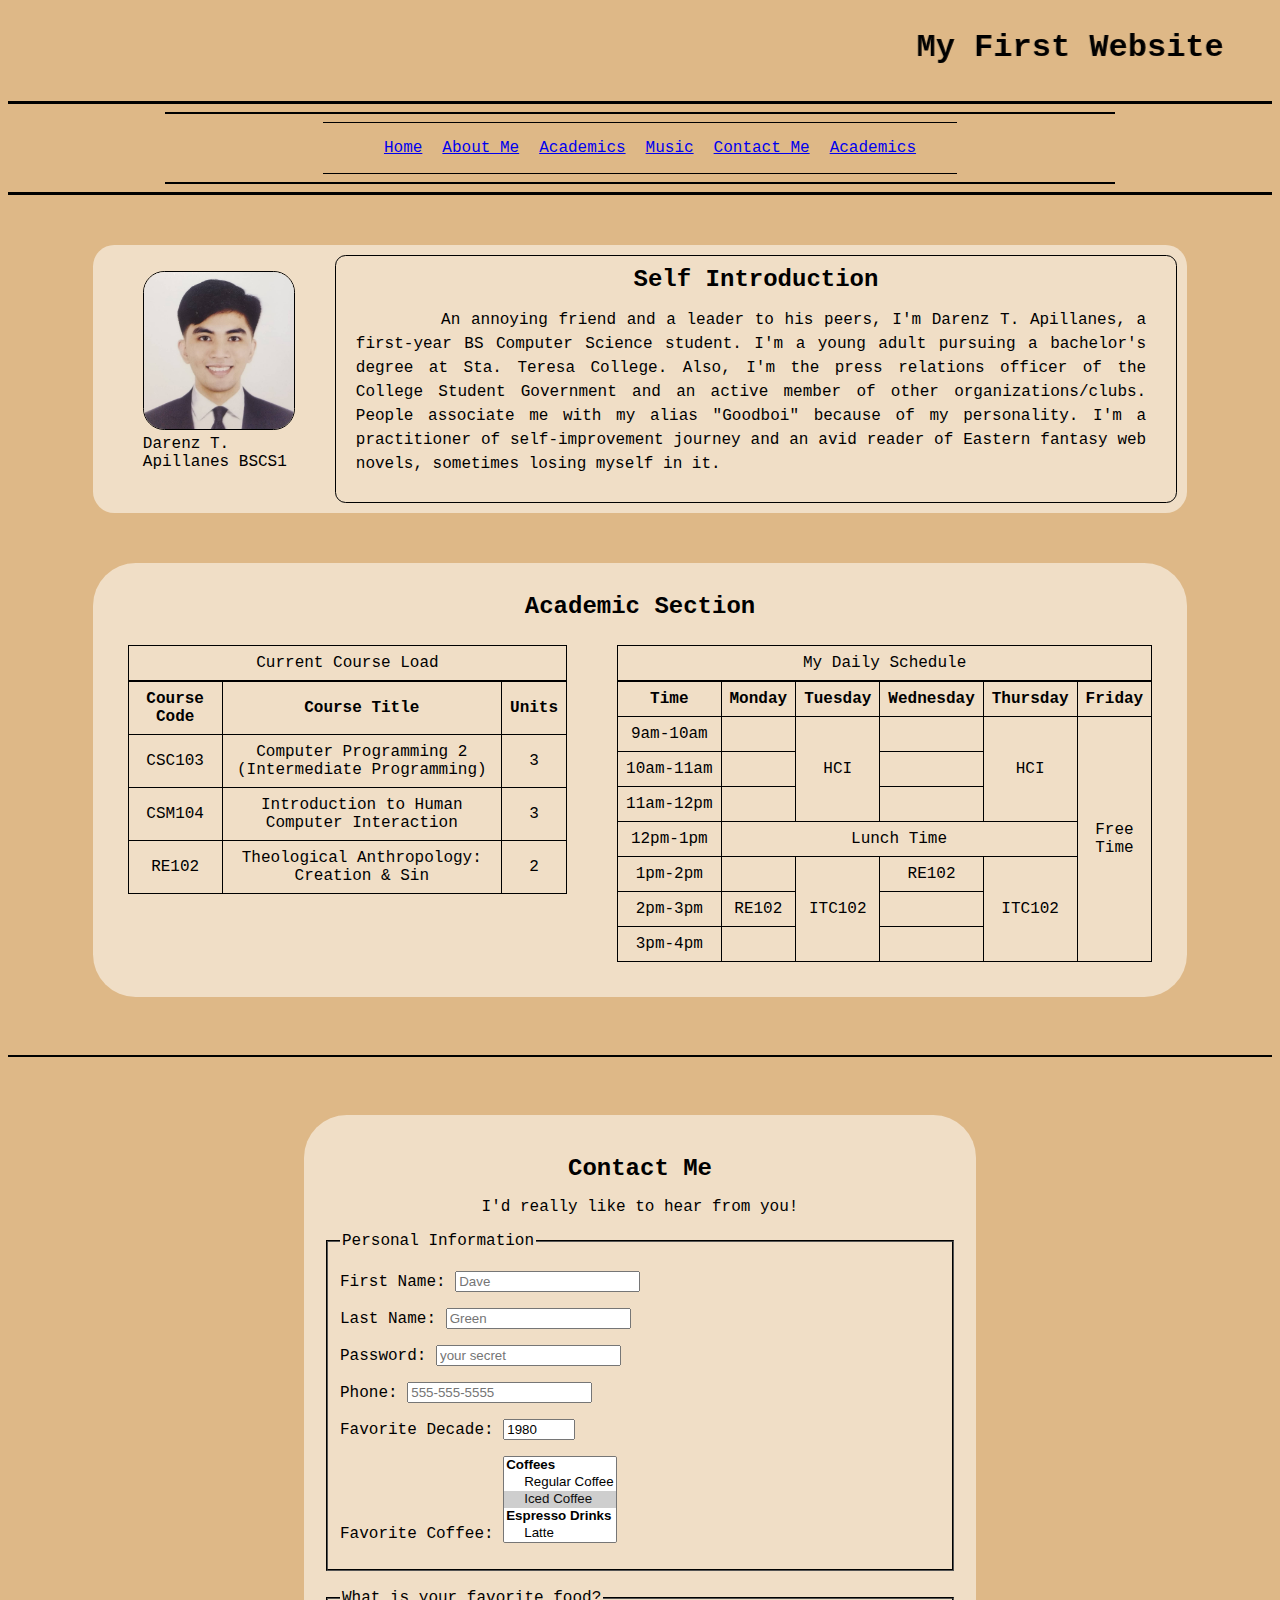
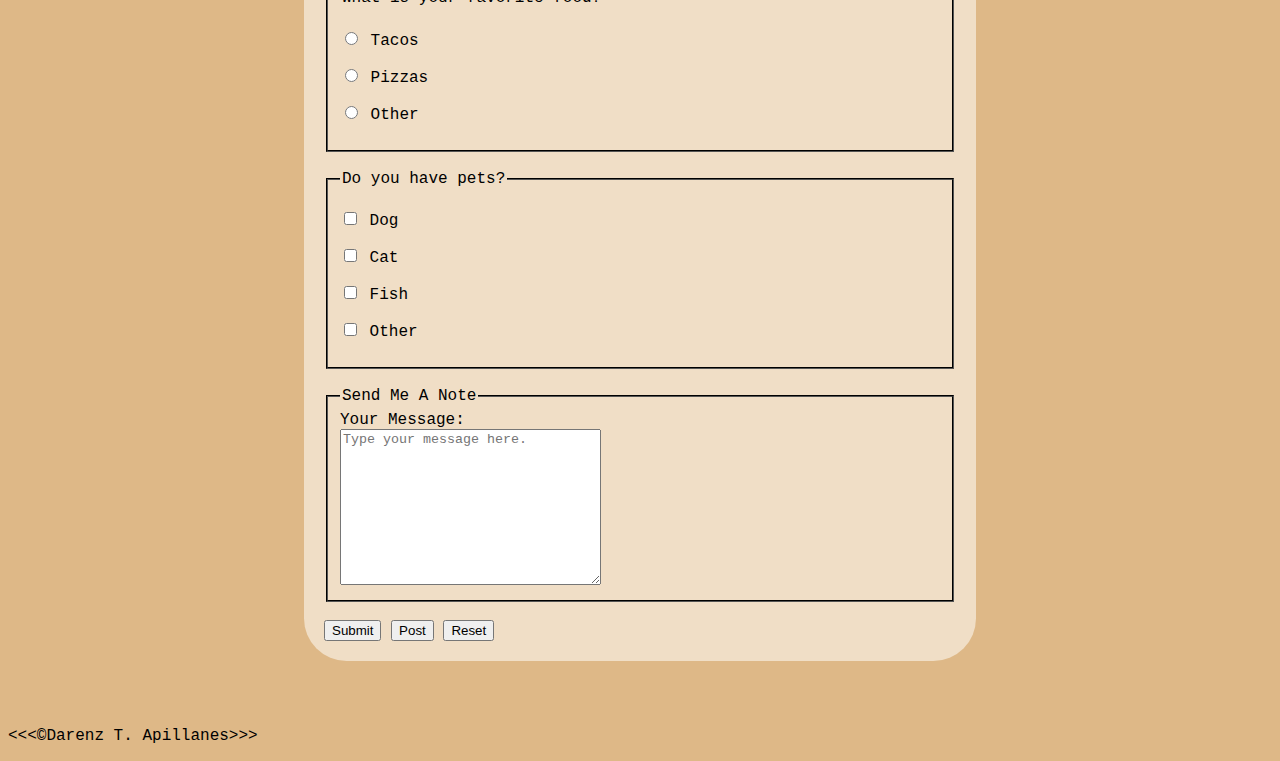
<file: index.html>
<!DOCTYPE html>
<html lang="en">
<head>
    <meta charset="UTF-8">
    <meta name="viewport" content="width=device-width, initial-scale=1.0">
    <title>Darenz T. Apillanes</title>
    <link rel="stylesheet" href="css/style.css">
</head>
<body>
    <header>
        <marquee behavior="alternate" direction="scroll">
            <h1 class="header">My First Website</h1>
        </marquee>
        <hr size="3" color="black">
        <hr size="2" color="black" width="75%">
        <hr size="1" color="black" width="50%">

        <nav aria-label="primary navigation">
            <ul class="primaryNav">
                <li class="primaryNav"><a href="main.html">Home</a></li>
                <li class="primaryNav"><a href="#aboutMe">About Me</a></li>
                <li class="primaryNav"><a href="tabl">Academics</a></li>
                <li class="primaryNav"><a href="music.html">Music</a></li>
                <li class="primaryNav"><a href="#Contact">Contact Me</a></li>
                <li class="primaryNav"> <a href="Tables.html">Academics</a></li>
            </ul>
        </nav>

        <hr size="1" color="black" width="50%">
        <hr size="2" color="black" width="75%">
        <hr size="3" color="black">
    </header>

    <main>
        <article>
            <section class="selfIntroduction" id="aboutMe">
                <div class="selfIntroductionContainer">
                    <div class="idPic">
                        <figure>
                            <img src="img/idpic.jpg" alt="ID Picture" width="150" class="idPic">
                
                            <figcaption>
                                Darenz T. Apillanes BSCS1
                            </figcaption>
                        </figure>
                    </div>
                    <div class="introduction">
                        <h2 align="center" class="selfIntroduction">Self Introduction</h2>
                        <p class="introduction">
                            &nbsp;&nbsp;&nbsp;&nbsp;&nbsp;&nbsp;&nbsp;&nbsp;An annoying friend and a leader to his peers, I'm Darenz T. Apillanes, a first-year BS Computer Science student. I'm a young adult pursuing a bachelor's degree at Sta. Teresa College. Also, I'm the press relations officer of the College Student Government and an active member of other organizations/clubs. People associate me with my alias "Goodboi" because of my personality. I'm a practitioner of self-improvement journey and an avid reader of Eastern fantasy web novels, sometimes losing myself in it. 
                        </p>
                    </div>
                </div>
            </section>
            <section id="dailySchedule" class="academicContainer">
            <div class="dvAcademiccontainer">
                <h2 align="center">Academic Section</h2>
            <section class="tableContainer">
                <div class="courseLoad">
                    <table class="courseLoad">
                        <caption>Current Course Load </caption>
                            <th>Course Code</th>
                            <th>Course Title</th>
                            <th>Units</th>

                            <tr>
                                <td>CSC103</td>
                                <td>Computer Programming 2 (Intermediate Programming)</td>
                                <td>3</td>
                            </tr>

                            <tr>
                                <td>CSM104</td>
                                <td>Introduction to Human Computer Interaction</td>
                                <td>3</td>
                            </tr>

                            <tr>
                                <td>RE102</td>
                                <td>Theological Anthropology: Creation & Sin</td>
                                <td>2</td>
                            </tr>
                    </table>
                </div>
                <div class="dailySchedule">
                <table class="dailySchedule">
                    <caption>My Daily Schedule</caption>
                    <tr>
                        <th>Time</th>
                        <th>Monday</th>
                        <th>Tuesday</th>
                        <th>Wednesday</th>
                        <th>Thursday</th>
                        <th>Friday</th>
                    </tr>
                    <tr>
                        <td>
                            <time datetime="09:00">9am</time>-<time datetime="10:00">10am</time>
                        </td>
                        <td></td>
                        <td rowspan="3">HCI</td>
                        <td></td>
                        <td rowspan="3">HCI</td>
                        <td rowspan="8">Free Time</td>
                    </tr>
                    <tr>
                        <td>
                            <time datetime="10:00">10am</time>-<time datetime="11:00">11am</time>
                        </td>
                        <td></td>
                        <td></td>
                    </tr>
                    <tr>
                        <td>
                            <time datetime="11:00">11am</time>-<time datetime="12:00">12pm</time>
                        </td>
                        <td></td>
                        <td></td>
                    </tr>
                    <tr>
                        <td>
                            <time datetime="12:00">12pm</time>-<time datetime="13:00">1pm</time>
                        </td>
                        <td colspan="4">Lunch Time</td>
                    </tr>
                    <tr>
                        <td>
                            <time datetime="13:00">1pm</time>-<time datetime="14:00">2pm</time> 
                        </td>
                        <td></td>
                        <td rowspan="3">ITC102</td>   
                        <td>RE102</td>
                        <td rowspan="3">ITC102</td>
                    </tr>
                    <tr>
                        <td>
                            <time datetime="14:00">2pm</time>-<time datetime="15:00">3pm</time>
                        </td>
                        <td>RE102</td>
                        <td></td>
                    </tr>
                    <tr>
                        <td>
                            <time datetime="15:00">3pm</time>-<time datetime="16:00">4pm</time>
                        </td>
                        <td></td>
                        <td></td>
                    </tr>
                </div>
                </table>
            </section>
        </div>
    </section>
        </article>

<hr color="black">

        <article id="Contact">
            <div class="dvContact">
            <h2 align="center">Contact Me</h2>
            <p align="center    ">I'd really like to hear from you!</p>
            <form action="https://httpbin.org/get" method="get">
                <fieldset>
                    <legend>Personal Information</legend>
                    <p>
                        <label for="firstName">First Name:</label>
                        <input type="text" name="firsName" id="firstName" placeholder="Dave" autocomplete="on" required>
                    </p>
                    <p>
                        <label for="lastName">Last Name:</label>
                        <input type="text" name="lastName" id="lastName" placeholder="Green" autocomplete="on" required>
                    </p>
                    <p>
                        <label for="password">Password:</label>
                        <input type="password" name="password" id="password" placeholder="your secret" required>
                    </p>
                    <p>
                        <label for="phone">Phone:</label>
                        <input type="tel" name="phone" id="phone" placeholder="555-555-5555"
                        pattern="[0-9]{3}[0-9]{3}[0-9]{4}" required>
                    </p>
                    <p>
                        <label for="decade">Favorite Decade:</label>
                        <input type="number" name="decade" id="decade" min="1950" max="2040" step="10" value="1980">
                    </p>
                    <p>
                        <label for="coffee">Favorite Coffee:</label>
                        <select name="coffee" id="coffee" multiple size="5">
                            <optgroup label="Coffees">                            <option value="regular coffee">Regular Coffee</option>
                                <option value="iced coffee" selected>Iced Coffee</option>
                            </optgroup>
                            <optgroup label="Espresso Drinks">  
                            <option value="latte">Latte</option>
                            <option value="cappuccino">Cappuccino</option>
                            <option value="cortado">Cortado</option>
                            <option value="americano">Americano</option>
                            </optgroup>
                            <option value="other">Other</option>
                        </select>

                    </p>

              <!--       <p>
                        <label for="coffee">Favorite Coffee:</label>
                        <input type="text" name="coffee" id="coffee" list="coffee-list">
                        <datalist id="coffee-list">
                            <option value="coffee">
                            <option value="latte">
                            <option value="espresso">
                            <option value="cortado">
                            <option value="americano">
                            <option value="other">
                        </datalist>
                    </p> -->


                </fieldset>
                <br>
                <fieldset>
                    <legend>What is your favorite food?</legend>
                    <p>
                        <input type="radio" name="food" id="tacos" value="tacos">
                        <label for="tacos">Tacos</label>
                    </p>
                    <p>
                        <input type="radio" name="food" id="pizzas" value="pizzas">
                        <label for="pizzas">Pizzas</label>
                    </p>
                    <p>
                        <input type="radio" name="food" id="other" value="other">
                        <label for="other">Other</label>
                    </p>
                </fieldset>

                <br>

                <fieldset>
                    <legend>Do you have pets?</legend>
                    <p>
                        <input type="checkbox" name="pets" id="dog" value="dog">
                        <label for="dog">Dog</label>
                    </p>
                    <p>
                        <input type="checkbox" name="pets" id="cat" value="cat">
                        <label for="cat">Cat</label>
                    </p>
                    <p>
                        <input type="checkbox" name="pets" id="fish" value="fish">
                        <label for="fish">Fish</label>
                    </p>
                    <p>
                        <input type="checkbox" name="pets" id="otherPet" value="other">
                        <label for="other">Other</label>
                    </p>
                </fieldset>
                <br>
                <fieldset>
                    <legend>Send Me A Note</legend>
                    <label for="message">Your Message:</label>
                    <br>
                    <textarea name="message" id="message" cols="30" rows="10" placeholder="Type your message here."></textarea>
                </fieldset>
                <br>
                <button type="submit">Submit</button>
                <button type="submit" formaction="https://httpbin.org/post" formmethod="post">Post</button>
                <button type="reset">Reset</button>
           </form>
        </div>
        </article>


    </main>

    <footer>
        <p>
            &lt;&lt;&lt;&copy;Darenz T. Apillanes&gt;&gt;&gt;
        </p>
    </footer>
</body>
</html>
</file>
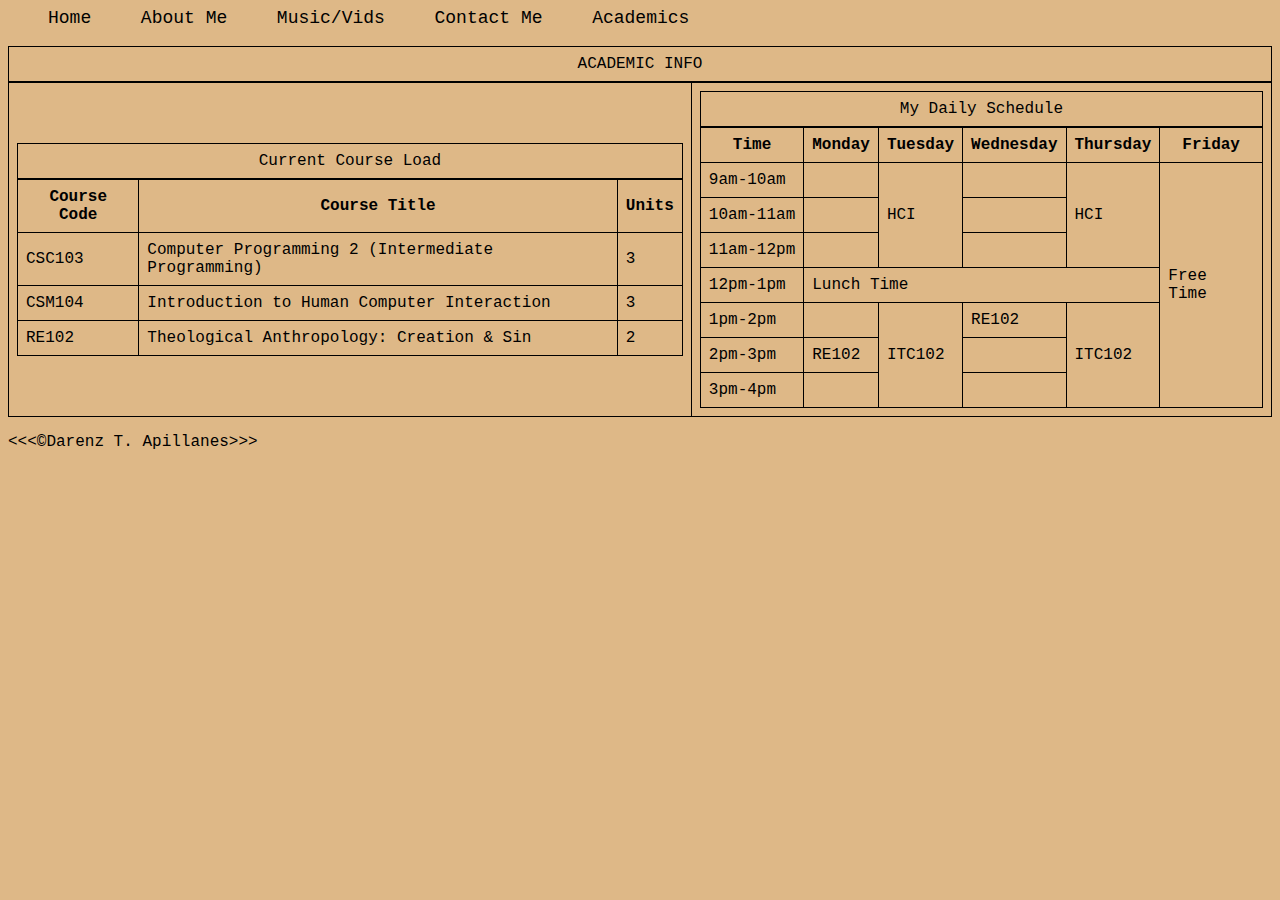
<file: Tables.html>
<!DOCTYPE html>
<html lang="en">
<head>
    <meta charset="UTF-8">
    <meta name="viewport" content="width=device-width, initial-scale=1.0">
    <title>Tables</title>
    <link rel="stylesheet" href="css/table.css">
    
</head>
<body>
    <header>
    
        <nav class="navbar">
            <a href="main.html" >Home</a>
            <a href="index.html" >About Me</a>
            <a href="music.html" >Music/Vids</a>
            <a href="#" >Contact Me</a>
            <a href="Tables.html">Academics</a>
        </nav>

    </header>
    <br>
    <main>
        <article class="acadContainer">
        <table>
            <caption>ACADEMIC INFO</caption>
            <tr>
                <td>
                    <table class="courseLoad">
                        <caption>Current Course Load </caption>
                            <th>Course Code</th>
                            <th>Course Title</th>
                            <th>Units</th>

                            <tr>
                                <td>CSC103</td>
                                <td>Computer Programming 2 (Intermediate Programming)</td>
                                <td>3</td>
                            </tr>

                            <tr>
                                <td>CSM104</td>
                                <td>Introduction to Human Computer Interaction</td>
                                <td>3</td>
                            </tr>

                            <tr>
                                <td>RE102</td>
                                <td>Theological Anthropology: Creation & Sin</td>
                                <td>2</td>
                            </tr>
                    </table>
                </td>
                <td>
                    <table class="dailySchedule">
                        <caption>My Daily Schedule</caption>
                        <tr>
                            <th>Time</th>
                            <th>Monday</th>
                            <th>Tuesday</th>
                            <th>Wednesday</th>
                            <th>Thursday</th>
                            <th>Friday</th>
                        </tr>
                        <tr>
                            <td>
                                <time datetime="09:00">9am</time>-<time datetime="10:00">10am</time>
                            </td>
                            <td></td>
                            <td rowspan="3">HCI</td>
                            <td></td>
                            <td rowspan="3">HCI</td>
                            <td rowspan="8">Free Time</td>
                        </tr>
                        <tr>
                            <td>
                                <time datetime="10:00">10am</time>-<time datetime="11:00">11am</time>
                            </td>
                            <td></td>
                            <td></td>
                        </tr>
                        <tr>
                            <td>
                                <time datetime="11:00">11am</time>-<time datetime="12:00">12pm</time>
                            </td>
                            <td></td>
                            <td></td>
                        </tr>
                        <tr>
                            <td>
                                <time datetime="12:00">12pm</time>-<time datetime="13:00">1pm</time>
                            </td>
                            <td colspan="4">Lunch Time</td>
                        </tr>
                        <tr>
                            <td>
                                <time datetime="13:00">1pm</time>-<time datetime="14:00">2pm</time> 
                            </td>
                            <td></td>
                            <td rowspan="3">ITC102</td>   
                            <td>RE102</td>
                            <td rowspan="3">ITC102</td>
                        </tr>
                        <tr>
                            <td>
                                <time datetime="14:00">2pm</time>-<time datetime="15:00">3pm</time>
                            </td>
                            <td>RE102</td>
                            <td></td>
                        </tr>
                        <tr>
                            <td>
                                <time datetime="15:00">3pm</time>-<time datetime="16:00">4pm</time>
                            </td>
                            <td></td>
                            <td></td>
                        </tr>
                    </div>
                    </table>
                </td>
            </tr>
        </table>
    </article>
    </main>

    <footer>
        <p>
            &lt;&lt;&lt;&copy;Darenz T. Apillanes&gt;&gt;&gt;
        </p>
    </footer>
</body>
</html>
</file>
<file: css/style.css>
body {
   background-color: burlywood;
    font-family: 'Courier New', Courier, monospace;
}

ul.primaryNav {
    display: flex;
    flex-direction: row;
    justify-content: center;
}


li.primaryNav {
    margin-left:20px;
    margin-right:20px;
    margin-left: 0%;
    margin-bottom:0%;
    list-style-type: none;
}

section.selfIntroduction {
    display: flex;
    justify-content: center;
}

div.selfIntroductionContainer {
    width: 85%;
    display: flex;
    flex-direction: row;
    background-color: #F0DEC6;
    border-radius: 16pt;
    padding: 10px;
}


div.introduction {
    text-align: justify;
    justify-content: center;
    border: solid black 1px;
    border-radius: 8pt;
}

h2.selfIntroduction{
   margin-top: 10px;
   margin-bottom: 0%;
}

p.introduction {
    margin-right: 20px;
    margin-left: 10px;
    margin-top: 5px;
    line-height: 1.5;
    padding: 10px;
}

img.idPic {
    border: solid 1px black;
    border-radius: 16pt;
}

div.idPic {
    align-items: center;
}

table, tr, th, td, caption {
    font-family: 'Courier New', Courier, monospace;
    padding: 0.5em;
    border: solid 1px black;
    border-collapse: collapse;
}

section.tableContainer {
    display: flex;
    justify-content: center;
    text-align: center;
    margin: 0%;
    flex-direction: row;
}

table.dailySchedule, table.courseLoad {
    margin: 25px;
}

section.academicContainer {
    display: flex;
    justify-content: center;
}
div.dvAcademiccontainer {
    width: 85%;
    background-color: #F0DEC6;
    padding: 10px;
    border-radius: 32pt;
    margin-bottom: 50px;
}

h2 {
    font-family: 'Courier New', Courier, monospace;
    margin-bottom: 0%;
}

section.selfIntroduction, section.academicContainer {
    margin-top: 50px;
}

fieldset {
    border-color: black;
}

#Contact {
    display: flex;
    flex-direction: column;
    justify-content: center;
    align-items: center;
}

div.dvContact {
    background-color: #F0DEC6;
    padding: 20px;
    width: 50%;
    border-radius: 32pt;
    margin: 50px;
}
</file>
<file: css/table.css>
body {
    background-color: burlywood;
     font-family: 'Courier New', Courier, monospace;
 }

table, tr, th, td, caption {
    font-family: 'Courier New', Courier, monospace;
    padding: 0.5em;
    border: solid 1px black;
    border-collapse: collapse;
}

.acadContainer {
    display: flex;
    justify-content: center;
    align-items: center;
}


.header {
    position: fixed;
    top: 0;
    left: 0;
    width: 100%;
    padding: 20px 100px;
    display: flex;
    justify-content: space-between;
    z-index: 100;
    align-items: center;
}
.logo {
    font-size: 32px;
    color: black;
    text-decoration: none;
    font-weight: 700;
}

.navbar a {
    position: relative;
    font-size: 18px;
    color: black;
    font-weight: 500;
    text-decoration: none;
    margin-left: 40px;
}

.navbar a::before {
    content: '';
    position: absolute;
    top: 100%;
    left: 0;
    width: 0;
    height: 3px;
    background: black;
    transition: .3s;
}

.navbar a:hover::before {
    width: 100%;
}
</file>
